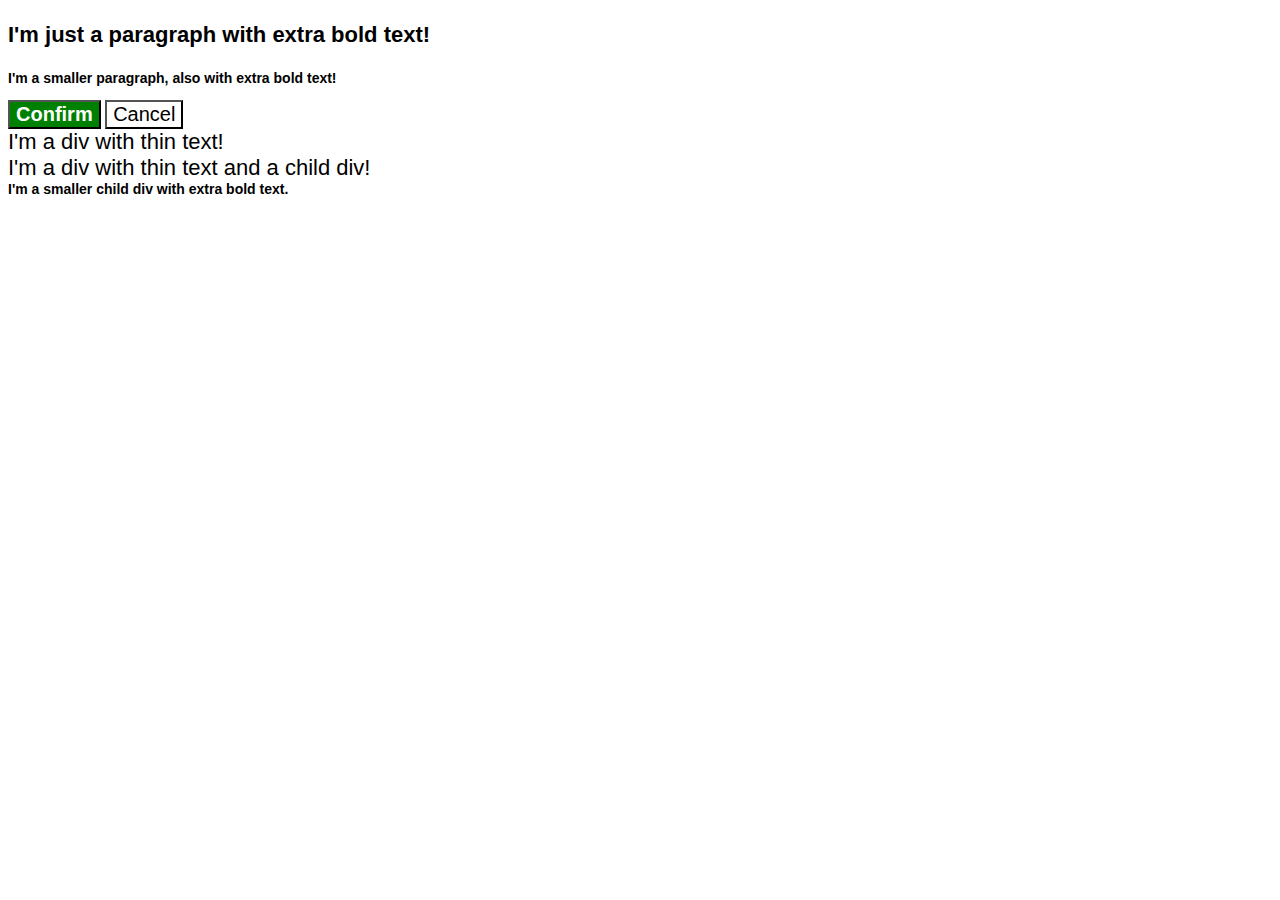
<file: foundations/cascade/01-cascade-fix/index.html>
<!DOCTYPE html>
<html lang="en">

<head>
  <meta charset="UTF-8">
  <meta http-equiv="X-UA-Compatible" content="IE=edge">
  <meta name="viewport" content="width=device-width, initial-scale=1.0">
  <title>Fix the Cascade</title>
  <link rel="stylesheet" href="style.css">
</head>

<body>
  <p class="para">I'm just a paragraph with extra bold text!</p>
  <p class="small-para">I'm a smaller paragraph, also with extra bold text!</p>

  <button class="button confirm">Confirm</button>
  <button class="button">Cancel</button>

  <div class="text">I'm a div with thin text!</div>
  <div class="text">I'm a div with thin text and a child div!
    <div class="child">I'm a smaller child div with extra bold text.</div>
  </div>
</body>

</html>
</file>
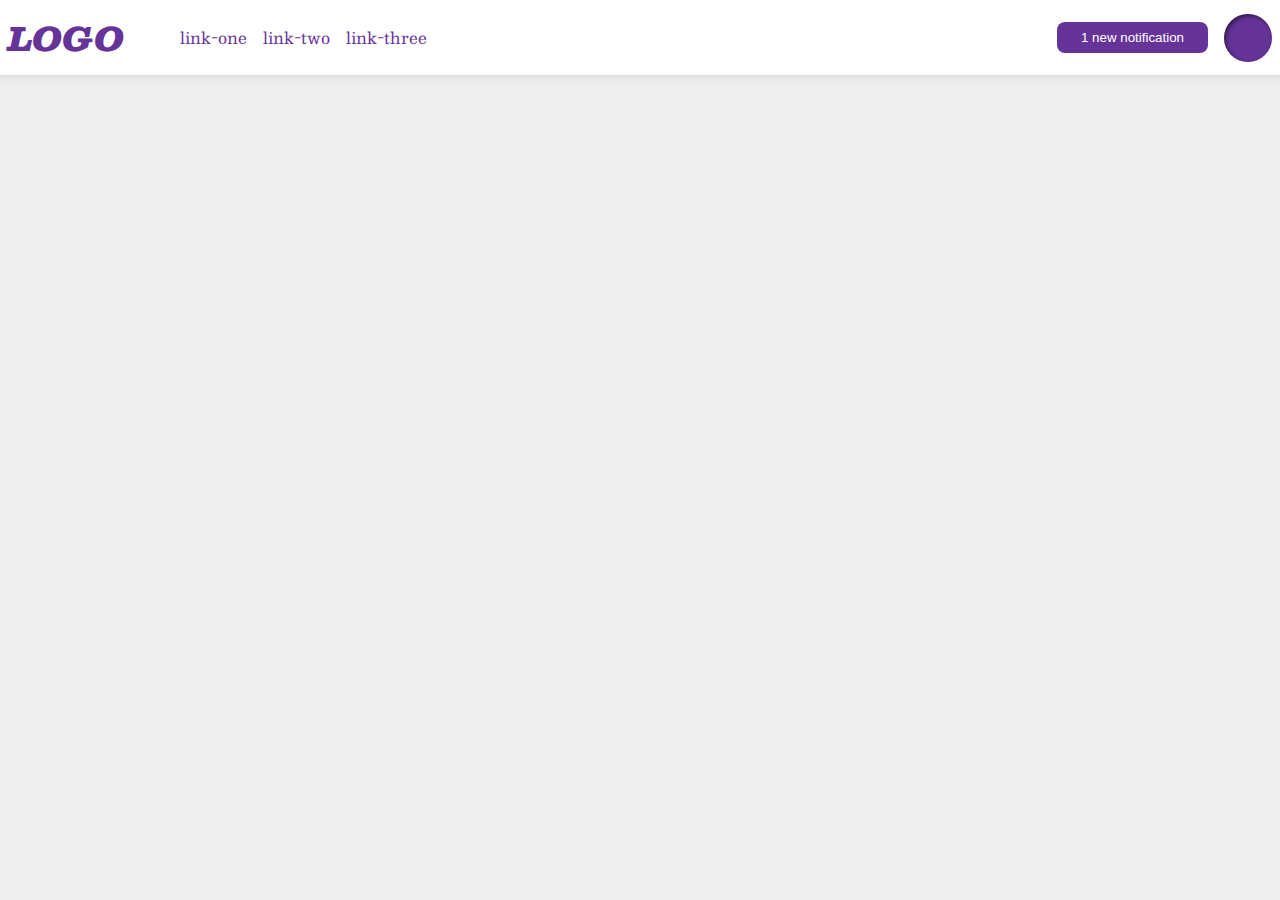
<file: foundations/flex/03-flex-header-2/index.html>
<!DOCTYPE html>
<html lang="en">

<head>
  <meta charset="UTF-8">
  <meta http-equiv="X-UA-Compatible" content="IE=edge">
  <meta name="viewport" content="width=device-width, initial-scale=1.0">
  <title>Flex Header 2</title>
  <link rel="stylesheet" href="style.css">
</head>


<body>
  <div class="header">
    <div class="left-side">
      <div class="logo">LOGO</div>
      <ul class="links">
        <li><a href="https://google.com">link-one</a></li>
        <li><a href="https://google.com">link-two</a></li>
        <li><a href="https://google.com">link-three</a></li>
      </ul>
    </div>
    <div class="right-side">
      <button class="notifications">
        1 new notification
      </button>
      <div class="profile-image"></div>
    </div>
  </div>
</body>


</html>
</file>
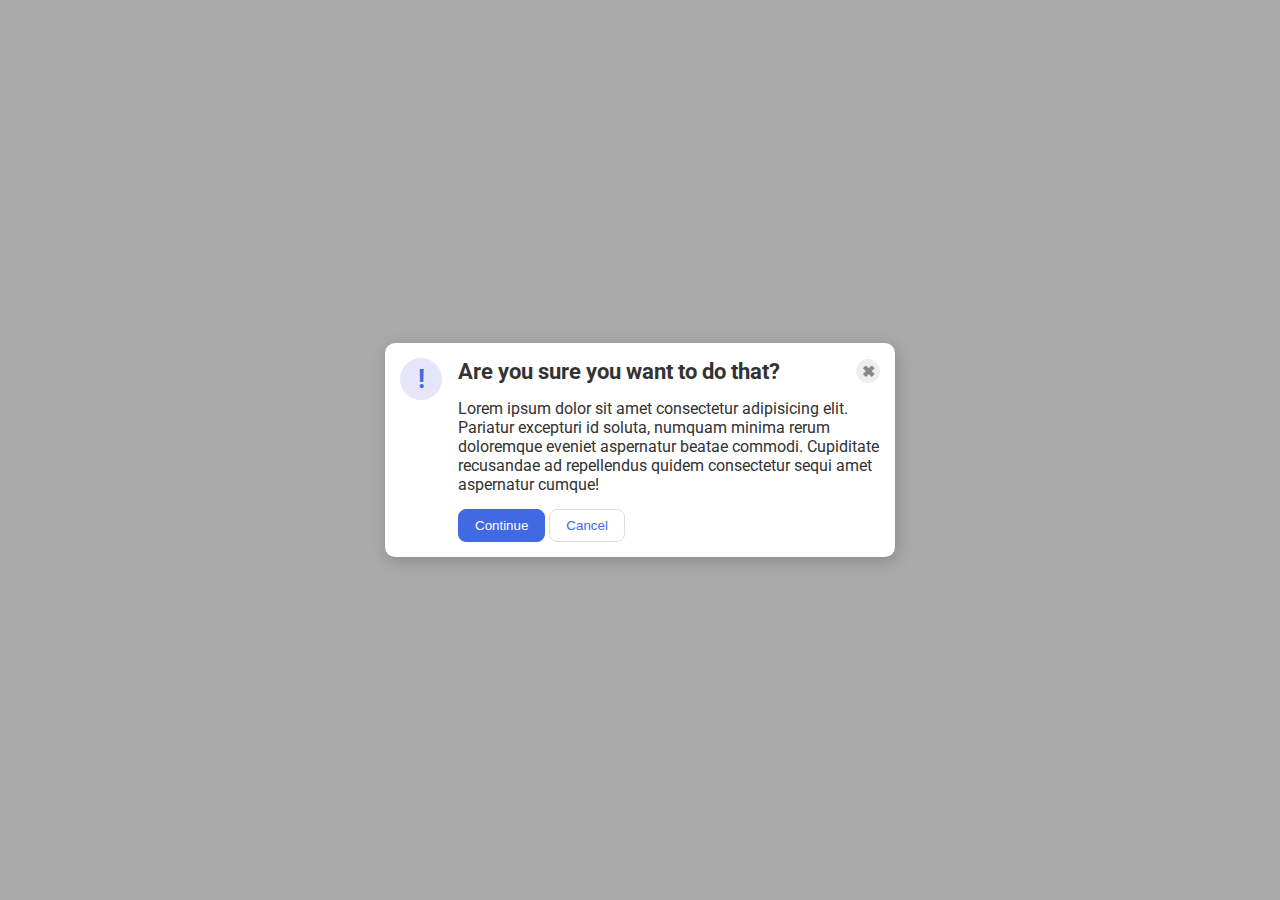
<file: foundations/flex/05-flex-modal/index.html>
<!DOCTYPE html>
<html lang="en">

<head>
  <meta charset="UTF-8">
  <meta http-equiv="X-UA-Compatible" content="IE=edge">
  <meta name="viewport" content="width=device-width, initial-scale=1.0">
  <link rel="stylesheet" href="style.css">
  <title>Modal</title>
</head>

<body>
  <div class="modal">
    <div class="icon">!</div>
    <div class="center">
      <div class="header">Are you sure you want to do that?
        <button class="close-button">✖</button>
      </div>
      <div class="text">Lorem ipsum dolor sit amet consectetur adipisicing elit. Pariatur excepturi id soluta, numquam
        minima rerum doloremque eveniet aspernatur beatae commodi. Cupiditate recusandae ad repellendus quidem
        consectetur sequi amet aspernatur cumque!</div>
      <button class="continue">Continue</button>
      <button class="cancel">Cancel</button>
    </div>
  </div>
</body>

</html>
</file>
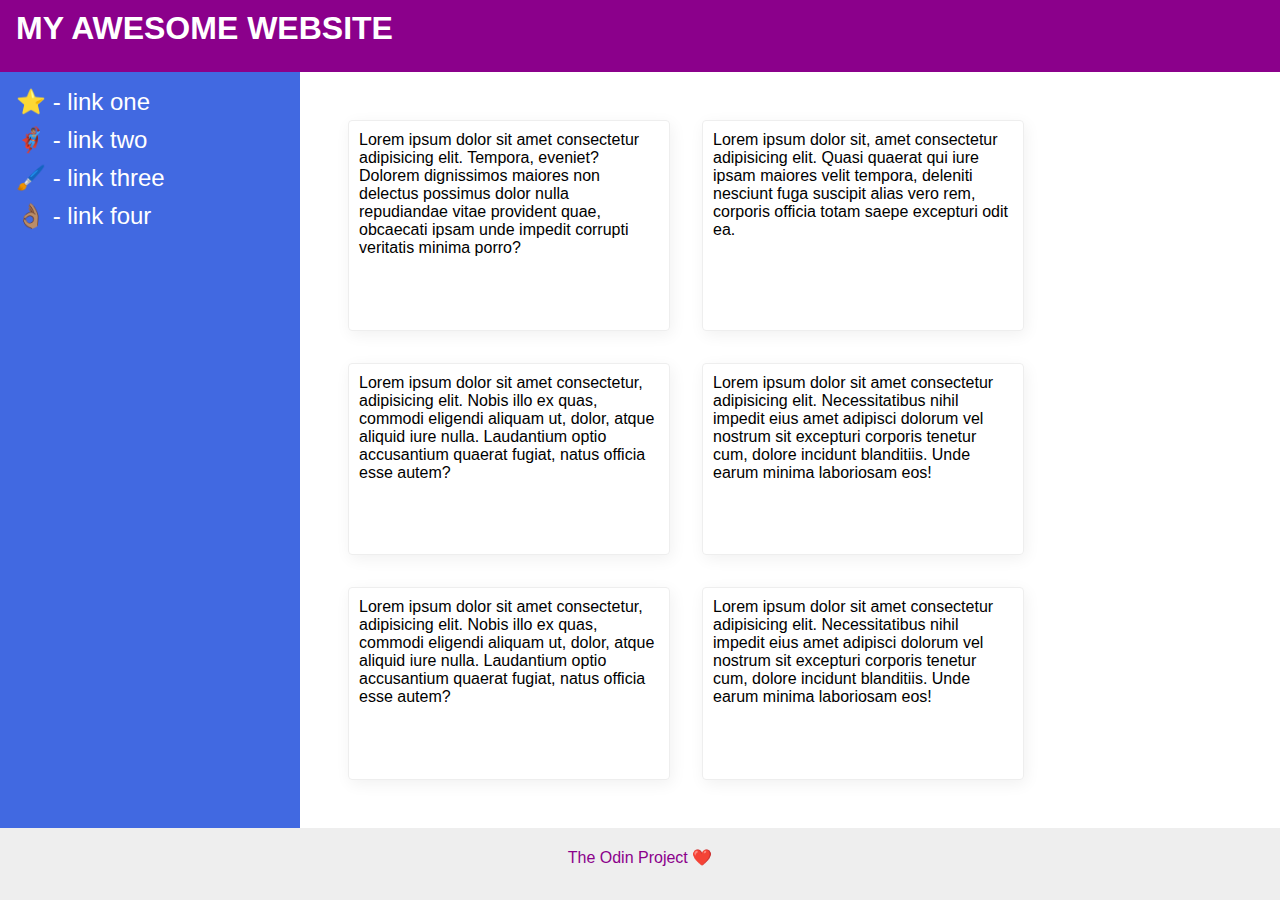
<file: foundations/flex/07-flex-layout-2/index.html>
<!DOCTYPE html>
<html lang="en">

<head>
  <meta charset="UTF-8">
  <meta http-equiv="X-UA-Compatible" content="IE=edge">
  <meta name="viewport" content="width=device-width, initial-scale=1.0">
  <title>The Holy Grail</title>
  <link rel="stylesheet" href="style.css">
</head>

<body>
  <div class="header">
    MY AWESOME WEBSITE
  </div>
  <div class="content">
    <div class="sidebar">
      <ul>
        <li><a href="#">⭐ - link one</a></li>
        <li><a href="#">🦸🏽‍♂️ - link two</a></li>
        <li><a href="#">🖌️ - link three</a></li>
        <li><a href="#">👌🏽 - link four</a></li>
      </ul>
    </div>

    <div class="card-container">
      <div class="card">Lorem ipsum dolor sit amet consectetur adipisicing elit. Tempora, eveniet? Dolorem dignissimos
        maiores non delectus possimus dolor nulla repudiandae vitae provident quae, obcaecati ipsam unde impedit
        corrupti
        veritatis minima porro?</div>
      <div class="card">Lorem ipsum dolor sit, amet consectetur adipisicing elit. Quasi quaerat qui iure ipsam maiores
        velit
        tempora, deleniti nesciunt fuga suscipit alias vero rem, corporis officia totam saepe excepturi odit ea.</div>
      <div class="card">Lorem ipsum dolor sit amet consectetur, adipisicing elit. Nobis illo ex quas, commodi eligendi
        aliquam ut, dolor, atque aliquid iure nulla. Laudantium optio accusantium quaerat fugiat, natus officia esse
        autem?
      </div>
      <div class="card">Lorem ipsum dolor sit amet consectetur adipisicing elit. Necessitatibus nihil impedit eius amet
        adipisci dolorum vel nostrum sit excepturi corporis tenetur cum, dolore incidunt blanditiis. Unde earum minima
        laboriosam eos!</div>
      <div class="card">Lorem ipsum dolor sit amet consectetur, adipisicing elit. Nobis illo ex quas, commodi eligendi
        aliquam ut, dolor, atque aliquid iure nulla. Laudantium optio accusantium quaerat fugiat, natus officia esse
        autem?
      </div>
      <div class="card">Lorem ipsum dolor sit amet consectetur adipisicing elit. Necessitatibus nihil impedit eius amet
        adipisci dolorum vel nostrum sit excepturi corporis tenetur cum, dolore incidunt blanditiis. Unde earum minima
        laboriosam eos!</div>
    </div>
  </div>
  <div class="footer">
    The Odin Project ❤️
  </div>
</body>

</html>
</file>
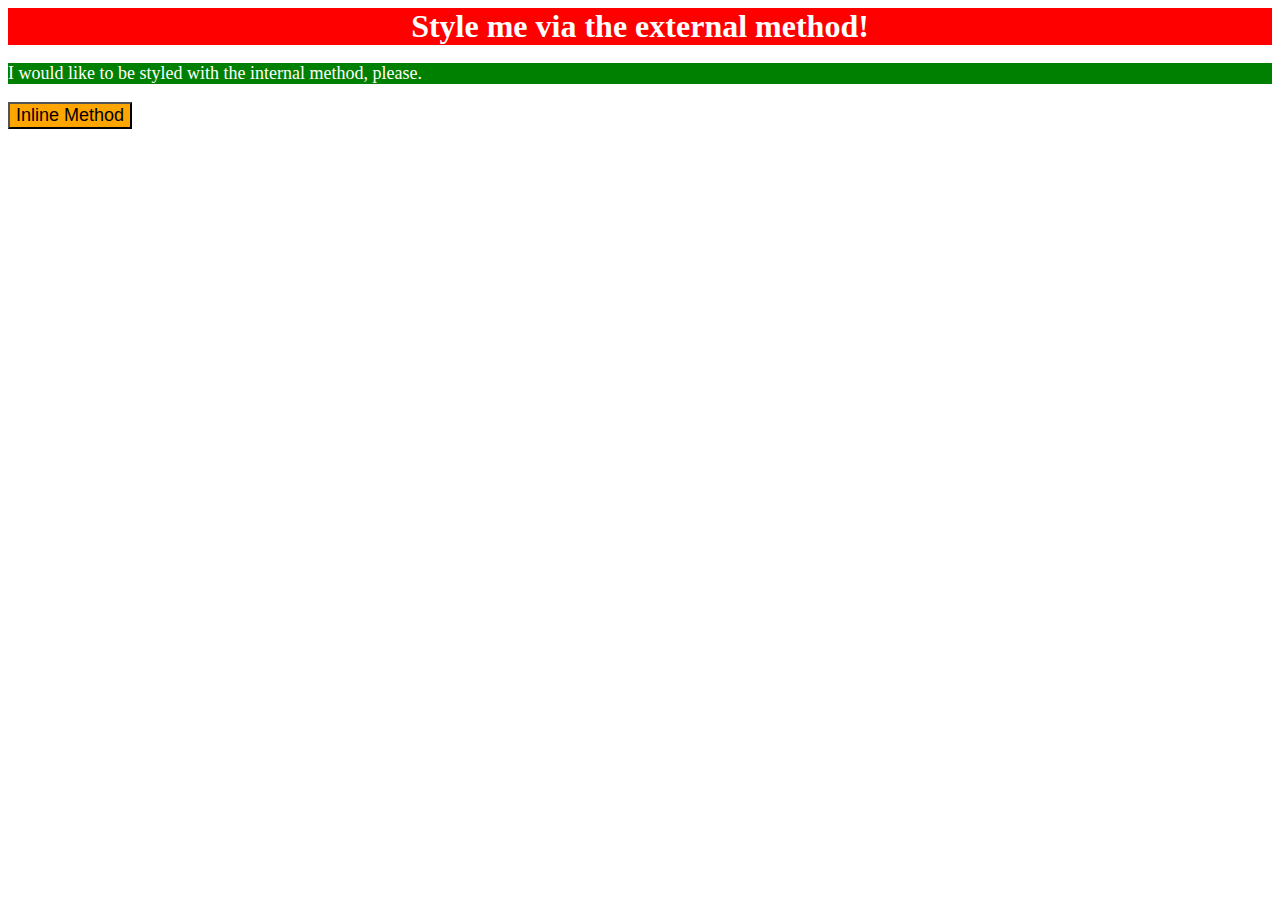
<file: foundations/intro-to-css/01-css-methods/index.html>
<!DOCTYPE html>
<html lang="en">

<head>
  <link rel="stylesheet" href="styles.css">
  <meta charset="UTF-8">
  <meta http-equiv="X-UA-Compatible" content="IE=edge">
  <meta name="viewport" content="width=device-width, initial-scale=1.0">
  <title>Methods for Adding CSS</title>

  <style>
    p {
      color: white;
      background-color: green;
      font-size: 18px;
    }
  </style>
</head>

<body>
  <div>Style me via the external method!</div>
  <p>I would like to be styled with the internal method, please.</p>
  <button style="background-color: orange; font-size: 18px;">Inline Method</button>
</body>

</html>
</file>
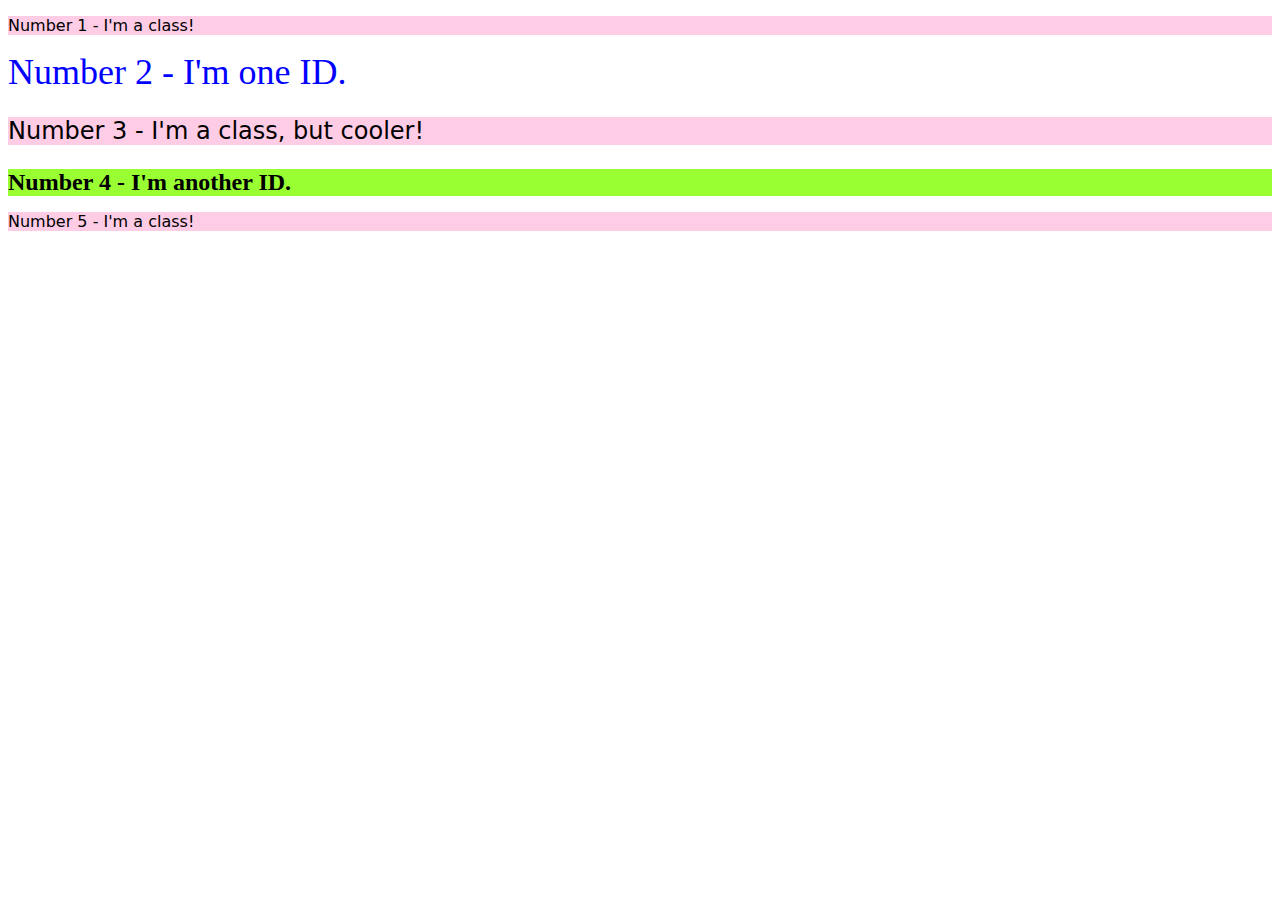
<file: foundations/intro-to-css/02-class-id-selectors/index.html>
<!DOCTYPE html>
<html lang="en">

<head>
  <meta charset="UTF-8">
  <meta http-equiv="X-UA-Compatible" content="IE=edge">
  <meta name="viewport" content="width=device-width, initial-scale=1.0">
  <title>Class and ID Selectors</title>
  <link rel="stylesheet" href="style.css">
</head>

<body>
  <p class="oddnum">Number 1 - I'm a class!</p>
  <div id="second">Number 2 - I'm one ID.</div>
  <p class="oddnum third">Number 3 - I'm a class, but cooler!</p>
  <div id="fourth">Number 4 - I'm another ID.</div>
  <p class="oddnum">Number 5 - I'm a class!</p>
</body>

</html>
</file>
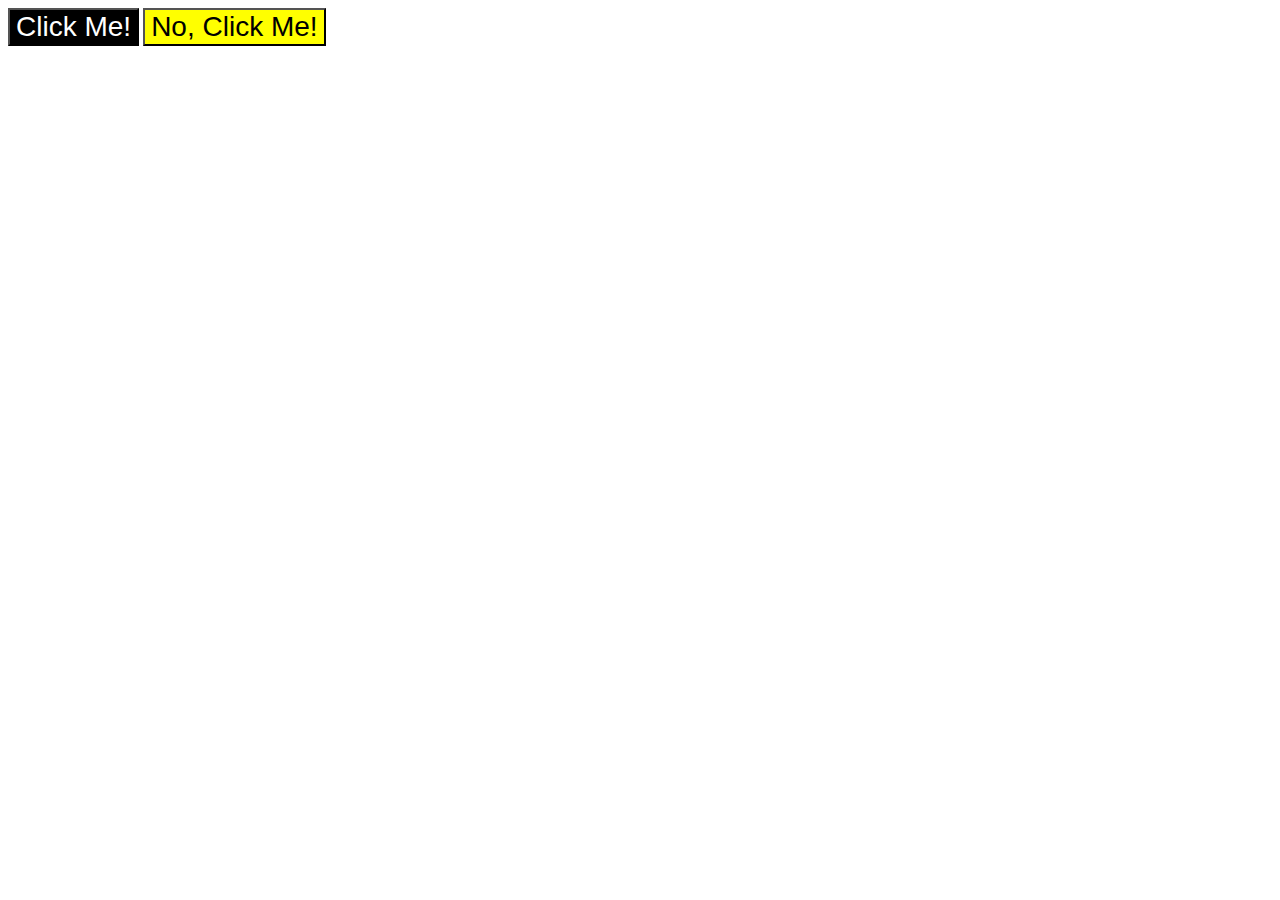
<file: foundations/intro-to-css/03-grouping-selectors/index.html>
<!DOCTYPE html>
<html lang="en">

<head>
  <meta charset="UTF-8">
  <meta http-equiv="X-UA-Compatible" content="IE=edge">
  <meta name="viewport" content="width=device-width, initial-scale=1.0">
  <title>Grouping Selectors</title>
  <link rel="stylesheet" href="style.css">
</head>

<body>
  <button class="black-button" class="">Click Me!</button>
  <button class="yellow-button">No, Click Me!</button>
</body>

</html>
</file>
<file: foundations/cascade/01-cascade-fix/style.css>
body {
  font-family: Arial, Helvetica, sans-serif;
}

.para,
.small-para {
  color: hsl(0, 0%, 0%);
  font-weight: 800;
}

.small-para {
  font-size: 14px;
  font-weight: 800;
}

.para {
  font-size: 22px;
}

.button {
  background-color: rgb(255, 255, 255);
  color: rgb(0, 0, 0);
  font-size: 20px;

}

.confirm {
  background: green;
  color: white;
  font-weight: bold;
} 

.child {
  color: rgb(0, 0, 0);
  font-weight: 800;
  font-size: 14px;
}

div.text {
  color: rgb(0, 0, 0);
  font-size: 22px;
  font-weight: 100;
}
</file>
<file: foundations/flex/03-flex-header-2/style.css>
/* this is some magical font-importing.  
you'll learn about it later. */
@import url('https://fonts.googleapis.com/css2?family=Besley:ital,wght@0,400;1,900&display=swap');

body {
  margin: 0;
  background: #eee;
  font-family: Besley, serif;
}

.header {
  background: white;
  border-bottom: 1px solid #ddd;
  box-shadow: 0 0 8px rgba(0,0,0,.1);
  padding: 8px;
  display: flex;
  justify-content: space-between;
}

.left-side, .right-side {
  display: flex;
  gap: 16px;
  align-items: center;
}

.links {
  display: flex;
  gap: 16px;
}

.profile-image {
  background: rebeccapurple;
  box-shadow: inset 2px 2px 4px rgba(0,0,0,.5);
  border-radius: 50%;
  width: 48px;
  height: 48px;
}

.logo {
  color: rebeccapurple;
  font-size: 32px;
  font-weight: 900;
  font-style: italic;
}

button {
  border: none;
  border-radius: 8px;
  background: rebeccapurple;
  color: white;
  padding: 8px 24px;
}

a {
  /* this removes the line under our links */
  text-decoration: none;
  color: rebeccapurple;
}

ul {
  list-style-type: none;
}
</file>
<file: foundations/flex/05-flex-modal/style.css>
@import url('https://fonts.googleapis.com/css2?family=Roboto:wght@400;700&display=swap');

html, body {
  height: 100%;
}

body {
  font-family: Roboto, sans-serif;
  margin: 0;
  background: #aaa;
  color: #333;
  /* I'll give you this one for free lol */
  display: flex;
  align-items: center;
  justify-content: center;
}

.modal {
  background: white;
  width: 480px;
  border-radius: 10px;
  box-shadow: 2px 4px 16px rgba(0,0,0,.2);
  display: flex;
  padding: 15px;
  gap: 16px;
}

.header {
  display: flex;
  align-items: center;
  justify-content: space-between;
  font-size: 1.4rem;
  font-weight: 700;
}

.text {
  margin: 15px 0;
}

.icon {
  color: royalblue;
  font-size: 26px;
  font-weight: 700;
  background: lavender;
  width: 42px;
  height: 42px;
  border-radius: 50%;
  display: flex;
  align-items: center;
  justify-content: center;
  flex-shrink: 0;
}



.close-button {
  background: #eee;
  border-radius: 50%;
  color: #888;
  font-weight: 900;
  font-size: 16px;
  height: 24px;
  width: 24px;
  display: flex;
  align-items: center;
  justify-content: center;
  border: 1px solid #eee;
  padding: 0;
}

button {
  cursor: pointer;
  padding: 8px 16px;
  border-radius: 8px;
}

button.continue {
  background: royalblue;
  border: 1px solid royalblue;
  color: white;
}

button.cancel {
  background: white;
  border: 1px solid #ddd;
  color: royalblue;
}
</file>
<file: foundations/flex/07-flex-layout-2/style.css>
body {
  font-family: -apple-system, BlinkMacSystemFont, 'Segoe UI', Roboto, Oxygen, Ubuntu, Cantarell, 'Open Sans', 'Helvetica Neue', sans-serif;
  margin: 0;
  min-height: 100vh;
  display: flex;
  flex-direction: column;
  justify-content: space-between;
}

.content {
  flex: 1;
  display: flex;
}

.header {
  box-sizing: border-box;
  height: 72px;
  font-size: 32px;
  font-weight: 900;
  background: darkmagenta;
  color: white;
  padding: 10px 0 0 16px;
}

.footer {
  box-sizing: border-box;
  height: 72px;
  background: #eee;
  color: darkmagenta;
  text-align: center;
  padding: 20px 0;

}

.sidebar {
  width: 300px;
  background: royalblue;
  box-sizing: border-box;
  flex: 0 0 auto;
  list-style-type: none;
  font-size: 24px;
  padding: 16px;
}

ul {
  list-style-type: none;
  margin: 0;
  padding: 0;
}

a {
  display: block;
  color: white;
  text-decoration: none;
  margin-bottom: 10px;
}

.card-container {
  /* border: black 2px solid; */
  display: flex;
  flex-wrap: wrap;
  gap: 32px;
  padding: 48px;
}

.card {
  border: 1px solid #eee;
  box-shadow: 2px 4px 16px rgba(0,0,0,.06);
  border-radius: 4px;
  width: 300px;
  padding: 10px;
}
</file>
<file: foundations/intro-to-css/01-css-methods/styles.css>
div {
    color: white;
    background-color: red;
    font-size: 32px;
    text-align: center;
    font-weight: bold;
}
</file>
<file: foundations/intro-to-css/02-class-id-selectors/style.css>
.oddnum {
    background-color: #FFCCE5;
    font-family: Verdana, "DejaVu Sans", sans-serif;
}

#second {
    color: rgb(0, 0, 255);
    font-size: 36px;
}

.third {
    font-size: 24px;
}

#fourth {
    background-color: #99FF33;
    font-size: 24px;
    font-weight: bold;
}
</file>
<file: foundations/intro-to-css/03-grouping-selectors/style.css>
.black-button,
.yellow-button {
    font-size: 28px;
    font-family: Helvetica, "Times New Roman", sans-serif;
}

.black-button {
    color: white;
    background-color: black;
}

.yellow-button {
    background-color: yellow;
}
</file>
